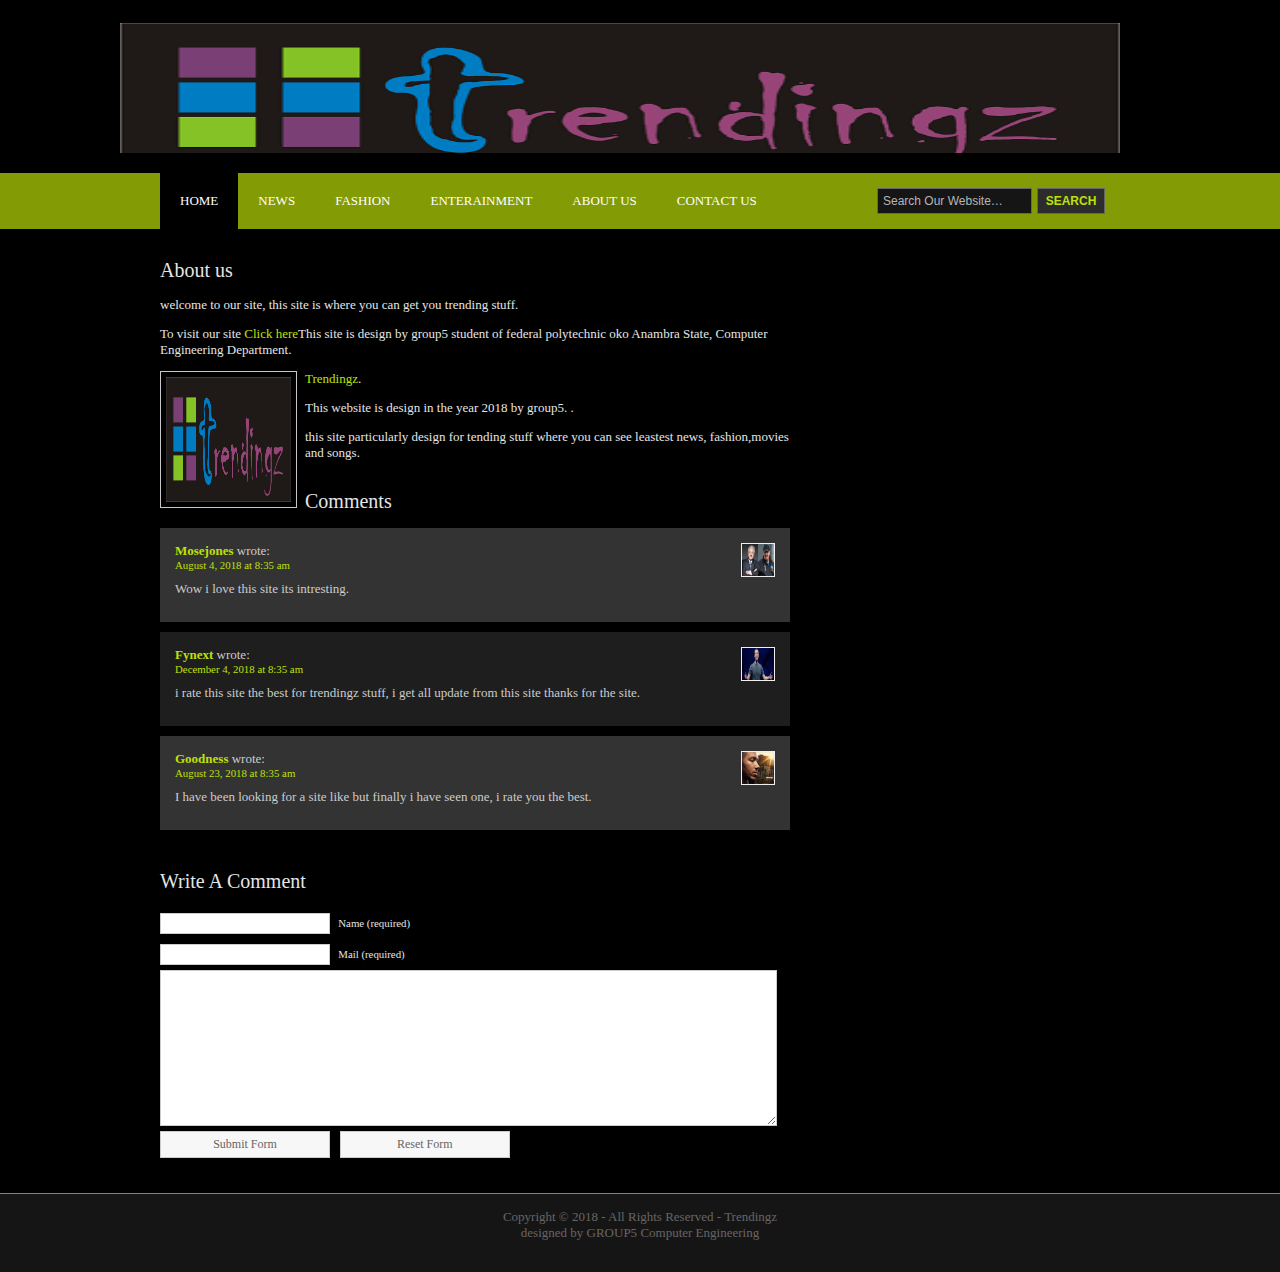
<file: pages/About.html>
<!DOCTYPE>
<html>
<head>
<title>About Us</title>
<meta http-equiv="Content-Type" content="text/html; charset=iso-8859-1" />
<link rel="stylesheet" href="../layout/styles/layout.css" type="text/css" />
</head>
<body id="top">
<div class="wrapper col1">
  <div id="header">
    <div class="fl_center">
      <a href="#"><img src="../images/trendingz.png" alt="" width="1000" height="150"></a>

  
    
    </div>
    
    <br class="clear" />
  </div>
</div>
<!-- ####################################################################################################### -->
<div class="wrapper col2">
  <div id="topbar">
    <div id="topnav">
      <ul>
        <li class="active"><a href="../index.html">HOME</a></li>
        <li><a href="../pages/news.html">NEWS</a></li>
         <li><a href="../pages/fashion.html">FASHION</a></li>
                 <li class="last"><a href="../pages/entertainment.html">ENTERAINMENT</a></li>
     
        
        <li><a href="../pages/About.html">ABOUT US</a></li>
        <li><a href="../pages/Contact.html">CONTACT US</a></li>
         </ul>

    </div>
    <div id="search">
      <form action="#" method="post">
        <fieldset>
          <legend>Site Search</legend>
          <input type="text" value="Search Our Website&hellip;"  onfocus="this.value=(this.value=='Search Our Website&hellip;')? '' : this.value ;" />
          <input type="submit" name="go" id="go" value="Search" />
        </fieldset>
      </form>
    </div>
    <br class="clear" />
  </div>
</div>
<!-- ####################################################################################################### -->

<!-- ####################################################################################################### -->
<div class="wrapper col4">
  <div id="container">
    <div id="content">
      <h1> About us</h1>

      <p>welcome to our site, this site is where you can get you trending stuff.</p>
      <p>To visit our site <a href="#">Click here</a>This site is design by group5 student of federal polytechnic oko Anambra State, Computer Engineering Department.</p>
      <img class="imgl" src="../images/trendingz.png" alt="" width="125" height="125" />
      <p> <a href="http://www.trendingz.com/" title="trendingz" />  <a href="http://www.trendingz.com">Trendingz</a>.</p>
      <p>This website is design in the year 2018 by group5. </a>.</p>
      <p>this site particularly design for tending stuff where you can see leastest news, fashion,movies and songs.</p>
<br>
      <div id="comments">
        <h2>Comments</h2>
        <ul class="commentlist">
          <li class="comment_odd">
            <div class="author"><img class="avatar" src="../images/coach.jpg" width="32" height="32" alt="" /><span class="name"><a href="#">Mosejones</a></span> <span class="wrote">wrote:</span></div>
            <div class="submitdate"><a href="#">August 4, 2018 at 8:35 am</a></div>
            <p>Wow i love this site its intresting.</p>
          </li>
          <li class="comment_even">
            <div class="author"><img class="avatar" src="../images/mark.jpg" width="32" height="32" alt="" /><span class="name"><a href="#">Fynext</a></span> <span class="wrote">wrote:</span></div>
            <div class="submitdate"><a href="#">December 4, 2018 at 8:35 am</a></div>
            <p>i rate this site the best for trendingz stuff, i get all update from this site thanks for the site.</p>
          </li>
          <li class="comment_odd">
            <div class="author"><img class="avatar" src="../images/lyf.gif" width="32" height="32" alt="" /><span class="name"><a href="#">Goodness</a></span> <span class="wrote">wrote:</span></div>
            <div class="submitdate"><a href="#">August 23, 2018 at 8:35 am</a></div>
            <p>I have been looking for a site like but finally i have seen one, i rate you the best.</p>
          </li>
        </ul>
      </div>
      <h2>Write A Comment</h2>
      <div id="respond">
        <form action="#" method="post">
          <p>
            <input type="text" name="name" id="name" value="" size="22" />
            <label for="name"><small>Name (required)</small></label>
          </p>
          <p>
            <input type="text" name="email" id="email" value="" size="22" />
            <label for="email"><small>Mail (required)</small></label>
          </p>
          <p>
            <textarea name="comment" id="comment" cols="100%" rows="10"></textarea>
            <label for="comment" style="display:none;"><small>Comment (required)</small></label>
          </p>
          <p>
            <input name="submit" type="submit" id="submit" value="Submit Form" />
            &nbsp;
            <input name="reset" type="reset" id="reset" tabindex="5" value="Reset Form" />
          </p>
        </form>
      </div>
    </div>

      
<!-- ####################################################################################################### -->



    <br class="clear" />
  </div>
</div>
<!-- ####################################################################################################### -->
<div class="wrapper col7">
  <div id="copyright">
    <p class="center">Copyright &copy; 2018 - All Rights Reserved - <a href="#">Trendingz</a></p>
    <p class="center">designed by GROUP5 <a target="_blank" href="http://www.trendingz.com/">Computer Engineering</a></p>
    <br class="clear" />
  </div>
</div>
</body>
</html>
</file>
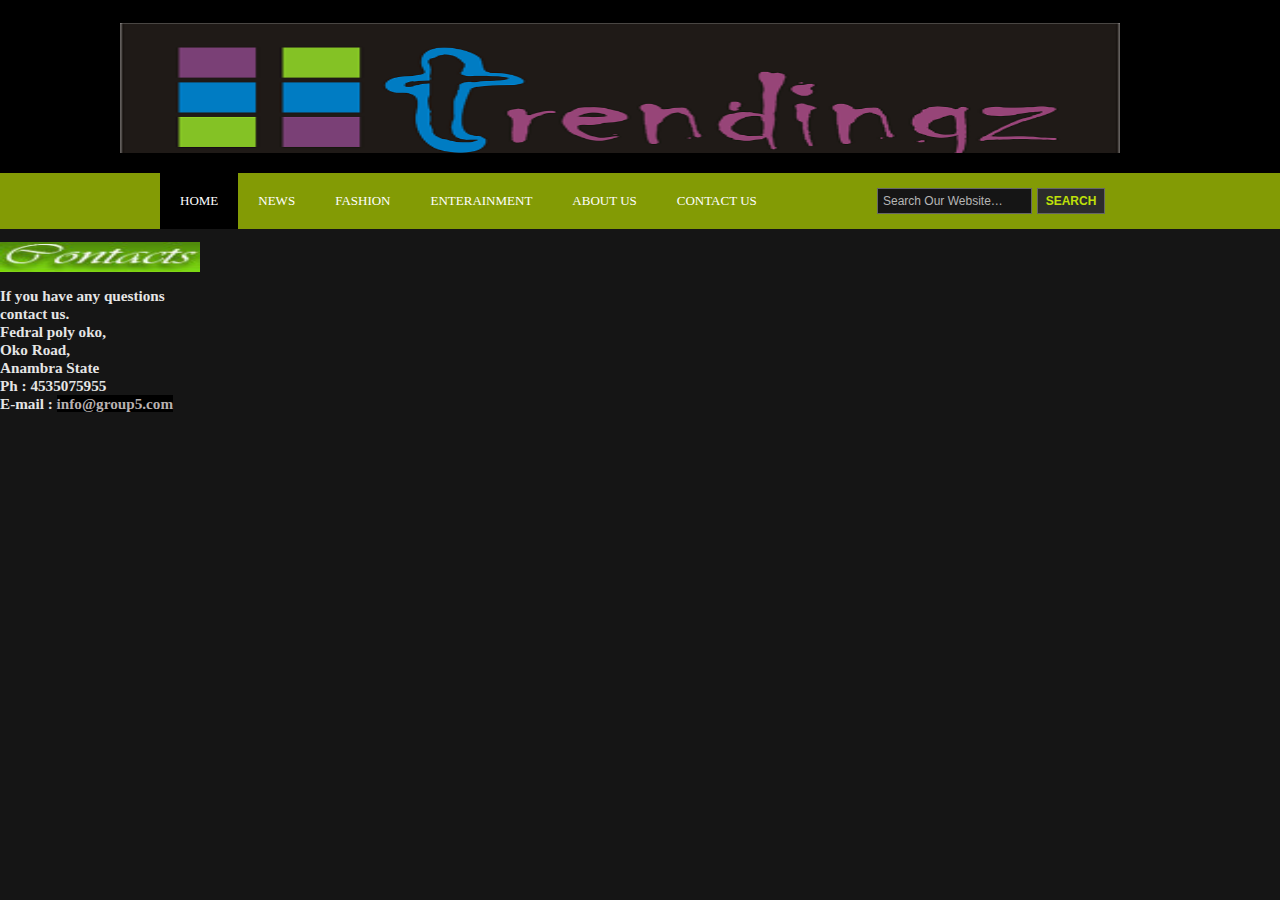
<file: pages/Contact.html>
<!DOCTYPE>

<html>
<head>
<title>Contact Us</title>
<meta />
<link rel="stylesheet" href="../layout/styles/layout.css" type="text/css" />
</head>
<body id="top">
<div class="wrapper col1">
  <div id="header">
    <div class="fl_center">
      <a href="#"><img src="../images/trendingz.png" alt="" width="1000" height="150"></a>
    </div>
      
  
    <br class="clear" />
  </div>
</div>
<!-- ####################################################################################################### -->
<div class="wrapper col2">
  <div id="topbar">
    <div id="topnav">
      <ul>
        <li class="active"><a href="../index.html">HOME</a></li>
        <li><a href="../pages/news.html">NEWS</a></li> 
        <li><a href="../pages/fashion.html">FASHION</a></li>
                 <li class="last"><a href="../pages/entertainment.html">ENTERAINMENT</a></li>
        
        <li><a href="../pages/About.html">ABOUT US</a></li>
        <li><a href="../pages/Contact.html">CONTACT US</a></li>
        
      </ul>
    
    </div>
    <div id="search">
      <form action="#" method="post">
        <fieldset>
          <legend>Site Search</legend>
          <input type="text" value="Search Our Website&hellip;"  onfocus="this.value=(this.value=='Search Our Website&hellip;')? '' : this.value ;" />
          <input type="submit" name="go" id="go" value="Search" />
        </fieldset>
      </form>
    </div>
    <br class="clear" />
  </div>
</div>


     
        <div class="rp_block2">
          <p></p>
          <img src="../images/contact.jpg" width="200" height="30" alt="" class="cnt_heading" /> </div><h3>
          <div class="rp_txt1"><strong>If you have any questions</strong></div>
          <div class="rp_txt2">contact us.</div>
          <div class="rp_txt1" style="padding-bottom:10px;">Fedral poly oko,<br />
            Oko Road,<br />
            Anambra State<br />
            Ph : 4535075955<br />
            E-mail : <a href="#" style="color:#B7B0B0;">info@group5.com</a><br /></h3>
          </div>
        </div>
       </div>
    </div>

     
</body>
</html> 

</body>
</html>
</file>
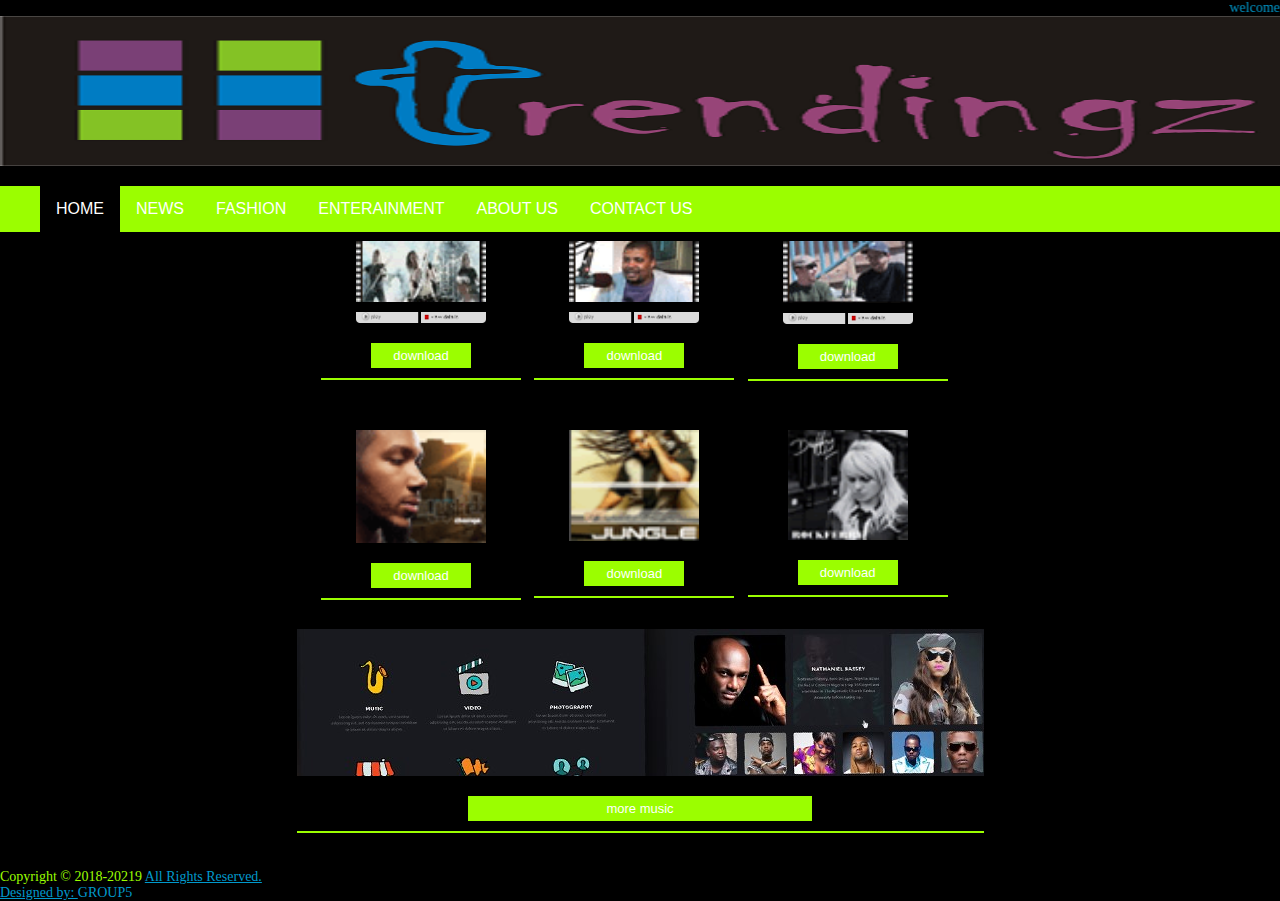
<file: pages/Entertainment.html>
<!DOCTYPE>
<html>
  <head>   
    <meta name="viewport" content="width=device-width, initial-scale=1.0"/>
    <title>Entertainment</title>
    <style type="text/css">
      /* Default CSS */
      body,#body_style {margin: 0; padding: 0; background: #000; font-size: 14px; color: #9BFE00;}
      a {color: #09c;}
      a img {border: none; text-decoration: none;}
      table, table td {border-collapse: collapse;}
      td, h1, h2, h3 {font-family: tahoma, geneva, sans-serif; color: #9BFE00;}
      h1, h2, h3, h4 {color: #313a42 !important; font-weight: normal; line-height: 1.2;}
      h1 {font-size: 24px;}
      h2 {font-size: 18px;}
      h3 {font-size: 16px;}
      p {margin: 0 0 1.6em 0;}
      
      
      /* Topheader */
      .topHeader {background: #green;}
      
      /* Logo (branding) */
      .logoContainer {padding: 10px 0 10px 0px; width: 320px;}
      .logoContainer a {color: #green;}

      
     
      /* Whitespace (imageless spacer) and divider */
      .whitespace, .whitespaceDivider {font-family: 0px; line-height: 0px;}
      .whitespaceDivider {border-bottom: 1px solid #cccccc;}
      
      /* Button */
      .buttonContainer {padding: 10px 0px 10px 0px;}
      .button {padding: 5px 5px 5px 5px; text-align: center; background-color: #9BFE00;}
      .button a {color: #ffffff; text-decoration: none; font-size: 13px;}
      
      /* Section */
      .sectionMainTitle{font-family: Tahoma, sans-serif; font-size: 16px; padding: 0px 0px 5px 0;}
      .sectionArticleTitle, .sectionMainTitle {color: #9BFE00;}
      
      /* An article */
      .sectionArticleTitle, .sectionArticleContent {text-align: center; padding: 0px 5px 0px 5px;}
      .sectionArticleTitle {font-size: 12px; font-weight: bold;}
      .sectionArticleContent {font-size: 10px; line-height: 12px;}
      .sectionArticleImage {padding: 8px 0px 0px 0px;}
      .sectionArticleImage img {padding: 0px 0px 10px 0px; -ms-interpolation-mode: bicubic; display: block;}
      
     
      
      /* Article image */
      .sectionArticleImage {padding: 8px 0px 0px 0px;}
      .sectionArticleImage img {padding: 0px 0px 10px 0px; -ms-interpolation-mode: bicubic; display: block;}
      
      /* Product card */
      .card {background-color: #000; border-bottom: 2px solid #9BFE00;}
      
      /* Column */
      .column {padding-bottom: 20px;}
      
      
      /* CSS for specific screen width(s) */
      @media only screen and (max-width: 480px) {
          body[yahoofix] table {width: 100% !important;}
          body[yahoofix] .webversion {display: none; font-size: 0; max-height: 0; line-height: 0; mso-hide: all;}
          body[yahoofix] .logoContainer {text-align: center;}
          body[yahoofix] .logo {width: 80%;}
          body[yahoofix] .buttonContainer {padding: 0px 20px 0px 20px;}
          body[yahoofix] .column {float: left; width: 100%; margin: 0px 0px 30px 0px;}
          body[yahoofix] .card {padding: 20px 0px;}
        }
    </style>
  </head>
  <body yahoofix>
    <span id="body_style" style="display:block">
      
      <!-- Preheader -->
      
      <marquee><a>welcome to trendingz music hompage </a></marquee>
      <!-- topHeader -->


<!-- #########################################################
      <!-- End topHeader -->
                  <a href="#"><img src="../images/trendingz.png" alt="" width="1340" height="150"></a>

  
    
    </div>

      <table border="0" cellspacing="0" cellpadding="0" summary="" width="100%">
        <tr>
          <td valign="top">
            <table border="0" cellspacing="0" cellspacing="" summary="" width="640" align="center">
              <tr><td class="whitespace" height="20">&nbsp;</td></tr>
            

            </table>
            <style>
             ul {
      	list-style-type: none;
      	margin: 0;
      	overflow: hidden;
      	background-color: #9BFE00;
      }
      li{
      	float: left;
      }
      li a{display: block;
      	color: white;
      	text-align: center;
      	padding: 14px 16px;
      	text-decoration: none;
      }
      li a:hover:not(active) {
      	background-color: black;
      }
      .active {
      	background-color: black;
      }

  </style>
</head>

      <ul><li class="active"><a href="../index.html">HOME</a></li>
        <li><a href="../pages/news.html">NEWS</a></li>
         <li><a href="../pages/fashion.html">FASHION</a></li>
                 <li class="last"><a href="../pages/entertainment.html">ENTERAINMENT</a></li>
        
        <li><a href="../pages/About.html">ABOUT US</a></li>
        <li><a href="../pages/Contact.html">CONTACT US</a></li>
        
        
      

      </ul>


            <table border="0" cellspacing="0" cellspacing="" summary="" width="640" align="center">
              <tr>
                <!-- Column and product card -->
                <td class="column" valign="top">
                  <table border="0" cellpadding="0" cellspacing="0" width="200" summary="" class="card">
                    <tr>
                      <td class="sectionArticleImage" align="center">
                        <img src="../images/airborn.gif" width="130" alt="" />
                         <img src="../images/albmplay.jpg" width="130" alt="" />
                      </td>
                    </tr>
                    
                    <tr>
                      <td class="sectionArticleContent" valign="top" align="left">

      
                     </td>
                    </tr>
                    <tr>
                      <td class="buttonContainer">
                        <table border="0" cellpadding="0" cellspacing="0" summary="" align="center" width="50%">
                          <tr><td class="button"><a href="#" title="download">download</a></td></tr>
                        </table>
                      </td>
                    </tr>  
                  </table>  
                </td>
                <!-- End Column -->
                
                <!-- Column and product card -->
                <td class="column" valign="top">
                  <table border="0" cellpadding="0" cellspacing="0" width="200" summary="" class="card">
                    <tr>
                      <td class="sectionArticleImage" align="center">
                        <img src="../images/black.gif" width="130" alt=""  />
                        <img src="../images/albmplay.jpg" width="130" alt="" />
                      </td>
                    </tr>
                   
                    <tr>
                      <td class="sectionArticleContent" valign="top" align="left">
                       
            
                      </td>
                    </tr>
                    <tr>
                      <td class="buttonContainer">
                        <table border="0" cellpadding="0" cellspacing="0" summary="" align="center" width="50%">
                          <tr><td class="button"><a href="#" title="download">download</a></td></tr>
                        </table>
                      </td>
                    </tr>  
                  </table>  
                </td>
                <!-- End Column -->
                
                <!-- Column and product card -->
                <td class="column" valign="top">
                  <table border="0" cellpadding="0" cellspacing="0" width="200" summary="" class="card">
                    <tr>
                      <td class="sectionArticleImage" align="center">
                        <img src="../images/mark.gif" width="130" alt="" />
                         <img src="../images/albmplay.jpg" width="130" alt="" />
                      </td>
                    </tr>
                   
                      <td class="sectionArticleContent" valign="top" align="left">
                   
                    <tr>
                      <td class="buttonContainer">
                        <table border="0" cellpadding="0" cellspacing="0" summary="" align="center" width="50%">
                          <tr><td class="button"><a href="#" title="download">download</a></td></tr>
                        </table>
                      </td>
                    </tr>  
                  </table>  
                </td>
 
                     

                <!-- End Column -->
              </tr>
            </table>
          </td>
        </tr>
      </table>

      <table border="0" cellspacing="0" cellpadding="0" summary="" width="100%">
        <tr>
          <td valign="top">
            <table border="0" cellspacing="0" cellspacing="" summary="" width="640" align="center">
              <tr><td class="whitespace" height="20">&nbsp;</td></tr>
              <td class="column" valign="top">
                  <table border="0" cellpadding="0" cellspacing="0" width="200" summary="" class="card">
                    <tr>
                      <td class="sectionArticleImage" align="center">
                        <img src="../images/lyf.gif" width="130" alt="" />
                      </td>
                    </tr>
                   
                    <tr>
                      <td class="buttonContainer">
                        <table border="0" cellpadding="0" cellspacing="0" summary="" align="center" width="50%">
                          <tr><td class="button"><a href="#" title="download">download</a></td></tr>
                        </table>
                      </td>
                    </tr>  
                  </table>  
                </td><td class="column" valign="top">
                  <table border="0" cellpadding="0" cellspacing="0" width="200" summary="" class="card">
                    <tr>
                      <td class="sectionArticleImage" align="center">
                        <img src="../images/day.gif" width="130" alt="" />
                      </td>
                    </tr>
                    
                    <tr>
                      <td class="buttonContainer">
                        <table border="0" cellpadding="0" cellspacing="0" summary="" align="center" width="50%">
                          <tr><td class="button"><a href="#" title="download">download</a></td></tr>
                        </table>
                      </td>
                    </tr>  
                  </table>  
                </td><td class="column" valign="top">
                  <table border="0" cellpadding="0" cellspacing="0" width="200" summary="" class="card">
                    <tr>
                      <td class="sectionArticleImage" align="center">
                        <img src="../images/rock.gif" width="120" alt="" />
                      </td>
                    </tr>
                    
                    <tr>
                      <td class="buttonContainer">
                        <table border="0" cellpadding="0" cellspacing="0" summary="" align="center" width="50%">
                          <tr><td class="button"><a href="#" title="download">download</a></td></tr>
                        </table>
                      </td>
                    </tr>  
                  </table>  
                </td>
              
            <table border="0" cellspacing="0" cellspacing="" summary="" width="640" align="center">
              <tr>

                
                <!-- Column and product card -->
                <td class="column" valign="top">
                  <table border="0" cellpadding="0" cellspacing="0" width="200" summary="" class="card">
                    <tr>
                      <td class="sectionArticleImage" align="center">
                        <img src="../images/progress.jpg" width="" alt="" />
                      </td>
                    </tr>
                  
                    <tr>
                      <td class="buttonContainer">
                        <table border="0" cellpadding="0" cellspacing="0" summary="" align="center" width="50%">
                          <tr><td class="button"><a href="#" title="more music">more music</a></td></tr>
                        </table>
                      </td>
                    </tr>  
                  </table>  
                </td>
                <!-- End Column -->
                
                <!-- Column and product card -->
               
                <!-- End Column -->
              </tr>
            </table>
          </td>
        </tr>
      </table>
      
     
     
            </table>
          </td>
        </tr>
        <tr><td class="whitespace" height="10">&nbsp;</td></tr>
      </table>
      <div class="wrapper col6">

    <div id="footer">
    <div id="footerMenu">
    <div class="Rights">Copyright © 2018-20219 <a href="#"> All Rights Reserved.</div>
    <div class="center">Designed by: <a>GROUP5</a></div>
  </div>
  </div>
</div>
      <!-- End Footer -->
    </span>
  </body>
</html>
</file>
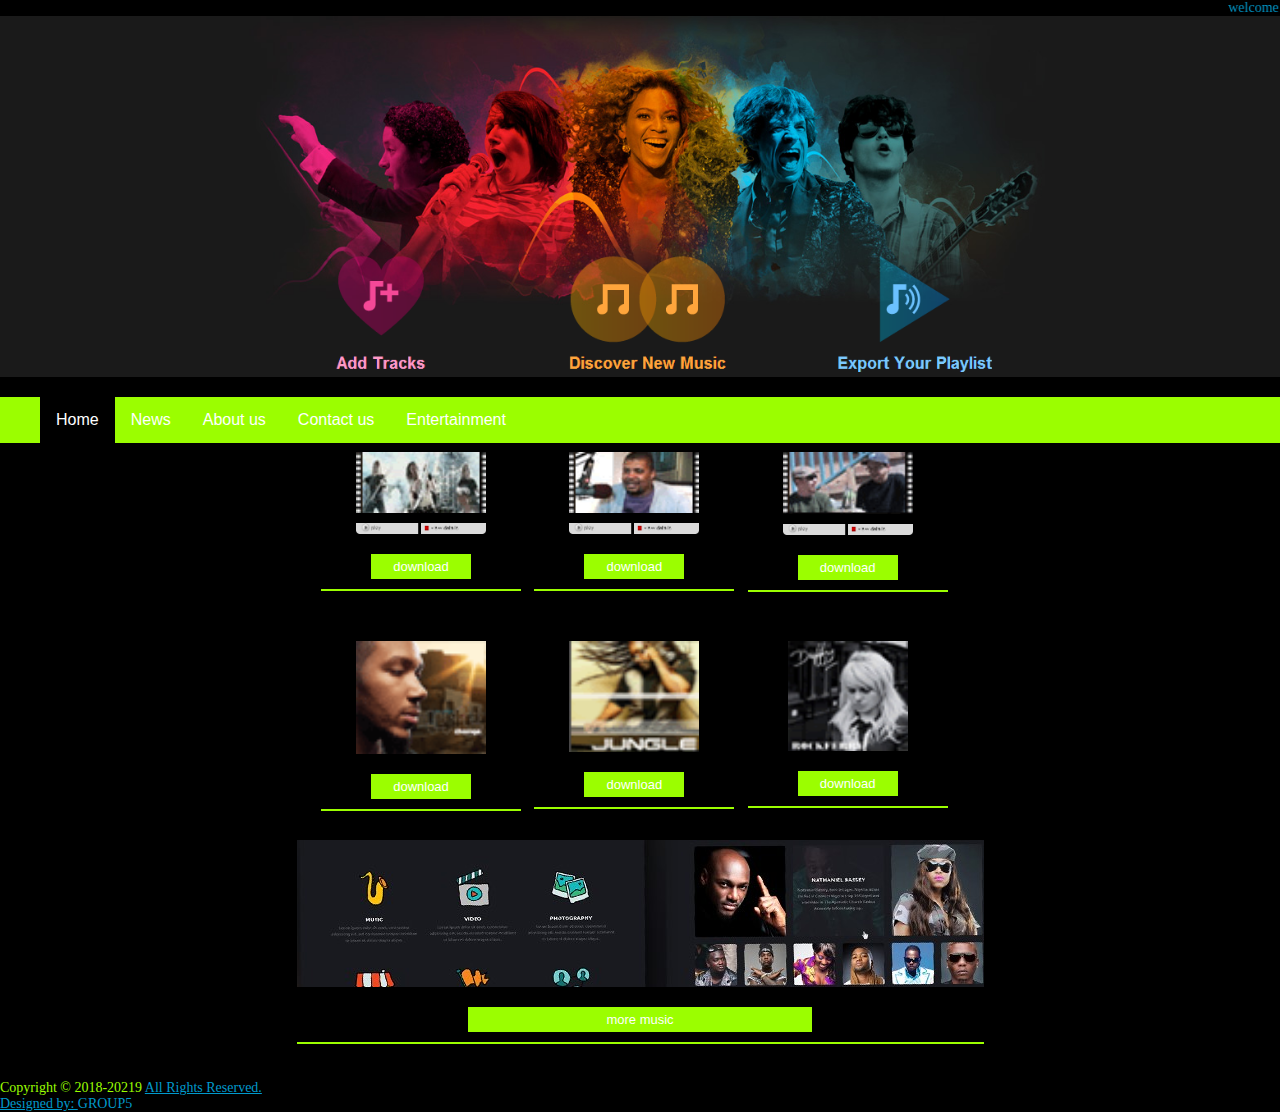
<file: pages/music.html>
<!DOCTYPE>
<html>
  <head>   
    <meta name="viewport" content="width=device-width, initial-scale=1.0"/>
    <title>music</title>
    <style type="text/css">
      /* Default CSS */
      body,#body_style {margin: 0; padding: 0; background: #000; font-size: 14px; color: #9BFE00;}
      a {color: #09c;}
      a img {border: none; text-decoration: none;}
      table, table td {border-collapse: collapse;}
      td, h1, h2, h3 {font-family: tahoma, geneva, sans-serif; color: #9BFE00;}
      h1, h2, h3, h4 {color: #313a42 !important; font-weight: normal; line-height: 1.2;}
      h1 {font-size: 24px;}
      h2 {font-size: 18px;}
      h3 {font-size: 16px;}
      p {margin: 0 0 1.6em 0;}
      
      
      /* Topheader */
      .topHeader {background: #green;}
      
      /* Logo (branding) */
      .logoContainer {padding: 10px 0 10px 0px; width: 320px;}
      .logoContainer a {color: #green;}

      /*navigator*/
     
      /* Whitespace (imageless spacer) and divider */
      .whitespace, .whitespaceDivider {font-family: 0px; line-height: 0px;}
      .whitespaceDivider {border-bottom: 1px solid #cccccc;}
      
      /* Button */
      .buttonContainer {padding: 10px 0px 10px 0px;}
      .button {padding: 5px 5px 5px 5px; text-align: center; background-color: #9BFE00;}
      .button a {color: #ffffff; text-decoration: none; font-size: 13px;}
      
      /* Section */
      .sectionMainTitle{font-family: Tahoma, sans-serif; font-size: 16px; padding: 0px 0px 5px 0;}
      .sectionArticleTitle, .sectionMainTitle {color: #9BFE00;}
      
      /* An article */
      .sectionArticleTitle, .sectionArticleContent {text-align: center; padding: 0px 5px 0px 5px;}
      .sectionArticleTitle {font-size: 12px; font-weight: bold;}
      .sectionArticleContent {font-size: 10px; line-height: 12px;}
      .sectionArticleImage {padding: 8px 0px 0px 0px;}
      .sectionArticleImage img {padding: 0px 0px 10px 0px; -ms-interpolation-mode: bicubic; display: block;}
      
     
      
      /* Article image */
      .sectionArticleImage {padding: 8px 0px 0px 0px;}
      .sectionArticleImage img {padding: 0px 0px 10px 0px; -ms-interpolation-mode: bicubic; display: block;}
      
      /* Product card */
      .card {background-color: #000; border-bottom: 2px solid #9BFE00;}
      
      /* Column */
      .column {padding-bottom: 20px;}
      
      
      /* CSS for specific screen width(s) */
      @media only screen and (max-width: 480px) {
          body[yahoofix] table {width: 100% !important;}
          body[yahoofix] .webversion {display: none; font-size: 0; max-height: 0; line-height: 0; mso-hide: all;}
          body[yahoofix] .logoContainer {text-align: center;}
          body[yahoofix] .logo {width: 80%;}
          body[yahoofix] .buttonContainer {padding: 0px 20px 0px 20px;}
          body[yahoofix] .column {float: left; width: 100%; margin: 0px 0px 30px 0px;}
          body[yahoofix] .card {padding: 20px 0px;}
        }
    </style>
  </head>
  <body yahoofix>
    <span id="body_style" style="display:block">
      
      <!-- Preheader -->
      
      <marquee><a>welcome to trendingz music hompage </a></marquee>
      <!-- topHeader -->


<!-- #########################################################
      <!-- End topHeader -->
                              <img src="../images/mepage.png" width="1340" alt="" align="center" />
      <table border="0" cellspacing="0" cellpadding="0" summary="" width="100%">
        <tr>
          <td valign="top">
            <table border="0" cellspacing="0" cellspacing="" summary="" width="640" align="center">
              <tr><td class="whitespace" height="20">&nbsp;</td></tr>
            

            </table>
            <style>
             ul {
      	list-style-type: none;
      	margin: 0;
      	overflow: hidden;
      	background-color: #9BFE00;
      }
      li{
      	float: left;
      }
      li a{display: block;
      	color: white;
      	text-align: center;
      	padding: 14px 16px;
      	text-decoration: none;
      }
      li a:hover:not(active) {
      	background-color: black;
      }
      .active {
      	background-color: black;
      }

  </style>
</head>
      <ul><li class="active"><a href="../index.html">Home</a></li>
        <li><a href="../pages/news.html">News</a></li>
        
        <li><a href="../pages/About us.html">About us</a></li>
        <li><a href="../pages/Contact us.html">Contact us</a></li>
        
        <li class="last"><a href="../pages/entertianment.html">Entertainment</a></li>
      

      </ul>


            <table border="0" cellspacing="0" cellspacing="" summary="" width="640" align="center">
              <tr>
                <!-- Column and product card -->
                <td class="column" valign="top">
                  <table border="0" cellpadding="0" cellspacing="0" width="200" summary="" class="card">
                    <tr>
                      <td class="sectionArticleImage" align="center">
                        <img src="../images/airborn.gif" width="130" alt="" />
                         <img src="../images/albmplay.jpg" width="130" alt="" />
                      </td>
                    </tr>
                    
                    <tr>
                      <td class="sectionArticleContent" valign="top" align="left">

      
                     </td>
                    </tr>
                    <tr>
                      <td class="buttonContainer">
                        <table border="0" cellpadding="0" cellspacing="0" summary="" align="center" width="50%">
                          <tr><td class="button"><a href="#" title="download">download</a></td></tr>
                        </table>
                      </td>
                    </tr>  
                  </table>  
                </td>
                <!-- End Column -->
                
                <!-- Column and product card -->
                <td class="column" valign="top">
                  <table border="0" cellpadding="0" cellspacing="0" width="200" summary="" class="card">
                    <tr>
                      <td class="sectionArticleImage" align="center">
                        <img src="../images/black.gif" width="130" alt=""  />
                        <img src="../images/albmplay.jpg" width="130" alt="" />
                      </td>
                    </tr>
                   
                    <tr>
                      <td class="sectionArticleContent" valign="top" align="left">
                       
            
                      </td>
                    </tr>
                    <tr>
                      <td class="buttonContainer">
                        <table border="0" cellpadding="0" cellspacing="0" summary="" align="center" width="50%">
                          <tr><td class="button"><a href="#" title="download">download</a></td></tr>
                        </table>
                      </td>
                    </tr>  
                  </table>  
                </td>
                <!-- End Column -->
                
                <!-- Column and product card -->
                <td class="column" valign="top">
                  <table border="0" cellpadding="0" cellspacing="0" width="200" summary="" class="card">
                    <tr>
                      <td class="sectionArticleImage" align="center">
                        <img src="../images/mark.gif" width="130" alt="" />
                         <img src="../images/albmplay.jpg" width="130" alt="" />
                      </td>
                    </tr>
                   
                      <td class="sectionArticleContent" valign="top" align="left">
                   
                    <tr>
                      <td class="buttonContainer">
                        <table border="0" cellpadding="0" cellspacing="0" summary="" align="center" width="50%">
                          <tr><td class="button"><a href="#" title="download">download</a></td></tr>
                        </table>
                      </td>
                    </tr>  
                  </table>  
                </td>
 
                     

                <!-- End Column -->
              </tr>
            </table>
          </td>
        </tr>
      </table>

      <table border="0" cellspacing="0" cellpadding="0" summary="" width="100%">
        <tr>
          <td valign="top">
            <table border="0" cellspacing="0" cellspacing="" summary="" width="640" align="center">
              <tr><td class="whitespace" height="20">&nbsp;</td></tr>
              <td class="column" valign="top">
                  <table border="0" cellpadding="0" cellspacing="0" width="200" summary="" class="card">
                    <tr>
                      <td class="sectionArticleImage" align="center">
                        <img src="../images/lyf.gif" width="130" alt="" />
                      </td>
                    </tr>
                   
                    <tr>
                      <td class="buttonContainer">
                        <table border="0" cellpadding="0" cellspacing="0" summary="" align="center" width="50%">
                          <tr><td class="button"><a href="#" title="download">download</a></td></tr>
                        </table>
                      </td>
                    </tr>  
                  </table>  
                </td><td class="column" valign="top">
                  <table border="0" cellpadding="0" cellspacing="0" width="200" summary="" class="card">
                    <tr>
                      <td class="sectionArticleImage" align="center">
                        <img src="../images/day.gif" width="130" alt="" />
                      </td>
                    </tr>
                    
                    <tr>
                      <td class="buttonContainer">
                        <table border="0" cellpadding="0" cellspacing="0" summary="" align="center" width="50%">
                          <tr><td class="button"><a href="#" title="download">download</a></td></tr>
                        </table>
                      </td>
                    </tr>  
                  </table>  
                </td><td class="column" valign="top">
                  <table border="0" cellpadding="0" cellspacing="0" width="200" summary="" class="card">
                    <tr>
                      <td class="sectionArticleImage" align="center">
                        <img src="../images/rock.gif" width="120" alt="" />
                      </td>
                    </tr>
                    
                    <tr>
                      <td class="buttonContainer">
                        <table border="0" cellpadding="0" cellspacing="0" summary="" align="center" width="50%">
                          <tr><td class="button"><a href="#" title="download">download</a></td></tr>
                        </table>
                      </td>
                    </tr>  
                  </table>  
                </td>
              
            <table border="0" cellspacing="0" cellspacing="" summary="" width="640" align="center">
              <tr>

                
                <!-- Column and product card -->
                <td class="column" valign="top">
                  <table border="0" cellpadding="0" cellspacing="0" width="200" summary="" class="card">
                    <tr>
                      <td class="sectionArticleImage" align="center">
                        <img src="../images/progress.jpg" width="" alt="" />
                      </td>
                    </tr>
                  
                    <tr>
                      <td class="buttonContainer">
                        <table border="0" cellpadding="0" cellspacing="0" summary="" align="center" width="50%">
                          <tr><td class="button"><a href="#" title="more music">more music</a></td></tr>
                        </table>
                      </td>
                    </tr>  
                  </table>  
                </td>
                <!-- End Column -->
                
                <!-- Column and product card -->
               
                <!-- End Column -->
              </tr>
            </table>
          </td>
        </tr>
      </table>
      
     
     
            </table>
          </td>
        </tr>
        <tr><td class="whitespace" height="10">&nbsp;</td></tr>
      </table>
      <div class="wrapper col6">

    <div id="footer">
    <div id="footerMenu">
    <div class="center">Copyright © 2018-20219 <a href="#"> All Rights Reserved.</div>
    <div class="center">Designed by: <a>GROUP5</a></div>
  </div>
  </div>
</div>
      <!-- End Footer -->
    </span>
  </body>
</html>
</file>
<file: layout/styles/layout.css>
@charset "utf-8";
/*
Template Name: Newserific
Author: <a href="http://www.os-templates.com/">OS Templates</a>
Author URI: http://www.os-templates.com/
Licence: Free to use under our free template licence terms
Licence URI: http://www.os-templates.com/template-terms
File: Layout CSS
*/

@import url("navi.css");
@import url("forms.css");
@import url("tables.css");

html{overflow-y:scroll;}
body{margin:0; padding:0; font-size:13px; font-family:Georgia, "Times New Roman", Times, serif; color:#E5E5E5; background-color:#151515;}

.justify{text-align:justify;}
.bold{font-weight:bold;}
.center{text-align:center;}
.right{text-align:right;}
.nostart{margin:0; padding:0; list-style-type:none;}

.clear{clear:both;}
br.clear{clear:both; margin-top:-15px;}

a{outline:none; text-decoration:none; color:#BFE009; background-color:#000000;}

.fl_left, .imgl{float:left;}
.fl_right, .imgr{float:right;}

img{display:block; margin:0; padding:0; border:none;}
.imgl, .imgr{border:1px solid #C7C5C8; padding:5px;}
.imgl{margin:0 8px 8px 0; clear:left;}
.imgr{margin:0 0 8px 8px; clear:right;}

/* ----------------------------------------------Wrapper------------------------------------- */

div.wrapper{display:block; width:100%; margin:0; text-align:left;}
div.wrapper h1, div.wrapper h2, div.wrapper h3, div.wrapper h4, div.wrapper h5, div.wrapper h6{margin:0 0 15px 0; padding:0; font-size:20px; font-weight:normal; line-height:normal;}
.col1{color:#666666; background-color:#000000;}
.col2{color:#E5E5E5; background-color:#839B05;}
.col3{color:#E5E5E5; background-color:#000000; padding:20px 0; border-bottom:1px solid #839B05;}
.col4{color:#E5E5E5; background-color:#000000; border-bottom:1px solid #839B05;}
.col5{color:#E5E5E5; background-color:#000000;}
.col6{color:#E5E5E5; background-color:#000000; border-top:1px solid #839B05; border-bottom:1px solid #839B05;}
.col7, .col7 a{color:#666666; background-color:#151515;}

/* ----------------------------------------------Generalise------------------------------------- */

#header, #topbar, #breadcrumb, #container, .gallery, #footer, #copyright{display:block; position:relative; width:960px; margin:0 auto;}

/* ----------------------------------------------Header------------------------------------- */

#header{padding:2px 0 20px 0;}
#header .fl_center{display:block; float:left; margin-top:17px; overflow:hidden;}
#header .fl_center{display:block; float:right; width:1000px; height:130px; margin-top:21px; overflow:hidden;}
#header h1, #header p, #header ul{margin:0; padding:0; list-style:none; line-height:normal;}
#header h1 a{font-size:36px;}
#header .fl_left p{margin-top:5px;}

/* ----------------------------------------------Topbar------------------------------------- */

#topbar{padding:0; z-index:1000;}
#topbar #search{display:block; float:right; width:243px; margin:15px 0 0 0; padding:0;}

/* ----------------------------------------------BreadCrumb------------------------------------- */

#breadcrumb{padding:0;}
#breadcrumb ul{margin:0; padding:0; list-style:none;}
#breadcrumb ul li{display:inline;}
#breadcrumb ul li.current a{text-decoration:underline;}

/* ----------------------------------------------Gallery can be used anywhere------------------------------------- */

.gallery{padding:20px 0 30px 0;}
.wrapper .gallery h2{display:block; text-align:center; margin:0 0 20px 0; padding:0; color:#2C2C2C; background-color:#000000; font-size:86px; text-transform:uppercase; line-height:normal;}
.gallery ul{display:inline; margin:0; padding:0; list-style:none;}
.gallery ul li{display:block; float:left; margin:0 10px 10px 0;}
.gallery ul li img{padding:4px; border:1px solid #BFE009;}
.gallery ul li.last{margin-right:0;}

/* ----------------------------------------------Content------------------------------------- */

#container{padding:30px 0;}
#content{display:block; float:left; width:630px;}

/* Homepage */

#featured_post{margin-bottom:45px;}
#featured_post img{display:block; width:620px; height:270px; margin:0; padding:4px; border:1px solid #BFE009;}
#hpage_latest{display:block; width:100%;}
#hpage_latest ul{margin:0; padding:0; list-style:none; display:inline;}
#hpage_latest li{display:block; float:left; width:200px; margin:0 15px 0 0; padding:0;}
#hpage_latest li.last{margin-right:0;}
#hpage_latest img{margin:0; padding:4px; border:1px solid #BFE009;}
#hpage_latest .readmore{text-align:right;}

/* Comments */

#comments{margin-bottom:40px;}
#comments .commentlist{margin:0; padding:0;}
#comments .commentlist ul{margin:0; padding:0; list-style:none;}
#comments .commentlist li.comment_odd, #comments .commentlist li.comment_even{margin:0 0 10px 0; padding:15px; list-style:none;}
#comments .commentlist li.comment_odd{color:#CCCCCC; background-color:#333333;}
#comments .commentlist li.comment_odd a{color:#BFE009; background-color:#333333;}
#comments .commentlist li.comment_even{color:#CCCCCC; background-color:#1E1E1E;}
#comments .commentlist li.comment_even a{color:#BFE009; background-color:#1E1E1E;}
#comments .commentlist .author .name{font-weight:bold;}
#comments .commentlist .submitdate{font-size:smaller;}
#comments .commentlist p{margin:10px 5px 10px 0; padding:0; font-weight:normal; text-transform:none;}
#comments .commentlist li .avatar{float:right; border:1px solid #EEEEEE; margin:0 0 0 10px;}

/* ----------------------------------------------Column------------------------------------- */

#column{display:block; float:right; width:300px;}
#column .holder{display:block; width:260px; margin-bottom:20px; padding-left:10px;}
#column .holder, #column #featured{display:block; width:300px; margin-bottom:20px;}
#column .holder p{line-height:1.6em;}
#column h2{font-size:20px;}
#column .holder h2.title{display:block; width:100%; height:65px; margin:0; padding:15px 0 0 0; font-size:20px; line-height:normal; border-bottom:1px dashed #666666;}
#column .holder h2.title img{float:left; margin:-15px 8px 0 0; padding:5px; border:1px solid #666666;}
#column .holder p.readmore{display:block; width:100%; font-weight:bold; text-align:right; line-height:normal;}
#column div.imgholder{display:block; width:290px; margin:0 0 10px 0; padding:4px; border:1px solid #666666;}

/* Featured Block */

#column #featured a{color:#BFE009; background-color:#1F1F1F;}
#column #featured ul, #column #featured h2, #column #featured p{margin:0; padding:0; list-style:none;}
#column #featured li{display:block; width:250px; margin:0; padding:20px 25px; color:#666666; background-color:#1F1F1F;}
#column #featured li p{line-height:1.6em;}
#column #featured li p.imgholder{display:block; width:240px; height:90px; margin:20px 0 15px 0; padding:4px; color:#666666; background-color:#333333; border:1px solid #666666;}
#column #featured li h2{margin:0; padding:0 0 14px 0; font-size:20px; font-weight:normal; font-family:Georgia, "Times New Roman", Times, serif; color:#666666; background-color:#1F1F1F; line-height:normal; border-bottom:1px dashed #666666;}
#column #featured p.readmore{display:block; width:100%; margin-top:15px; font-weight:bold; text-align:right; line-height:normal;}

/* Homepage */

#column #latestnews{display:block; width:100%; margin:0; padding:0; list-style:none;}
#column #latestnews li{display:block; width:100%; min-height:99px; margin:0 0 25px 0; padding:0 0 15px 0; border-bottom:1px dotted #C7C5C8; overflow:hidden;}
#column #latestnews li.last{padding-bottom:0; margin-bottom:0; border-bottom:none;}
#column #latestnews p{display:inline;}
#column #latestnews p strong{display:block; margin-bottom:5px;}
#column #latestnews img{float:left; margin:0 10px 0 0; padding:4px; border:1px solid #BFE009; clear:left;}

/* ----------------------------------------------Footer------------------------------------- */	 
#footer {
	height:98px;
	clear:both;
	margin:0 auto;
	background: url(../images/fpbg.jpg) repeat-x;	 
}
#footerMenu {
     width:600px;
	 margin:0 auto;
	 clear:both;
	 padding-top:20px;
	 padding-bottom:10px;
}
#footerMenu a{
   padding:20px;
    font-size:15px;
  color:#fff;
  font-weight:bold;
}
#footerMenu a:hover{
   color:#DBDBDB;
}
#footerMenu P {
 margin:0;
}
.rights{
color:#3E3E3E;
text-align:center;
}
.rights a{
color:#3E3E3E;
text-decoration:none;
}
.rights a:hover{
color:#ffffff;
text-decoration:underline;
}

/* ----------------------------------------------Copyright------------------------------------- */

#copyright{padding:15px 0;}
#copyright p{margin:0; padding:0;}
</file>
